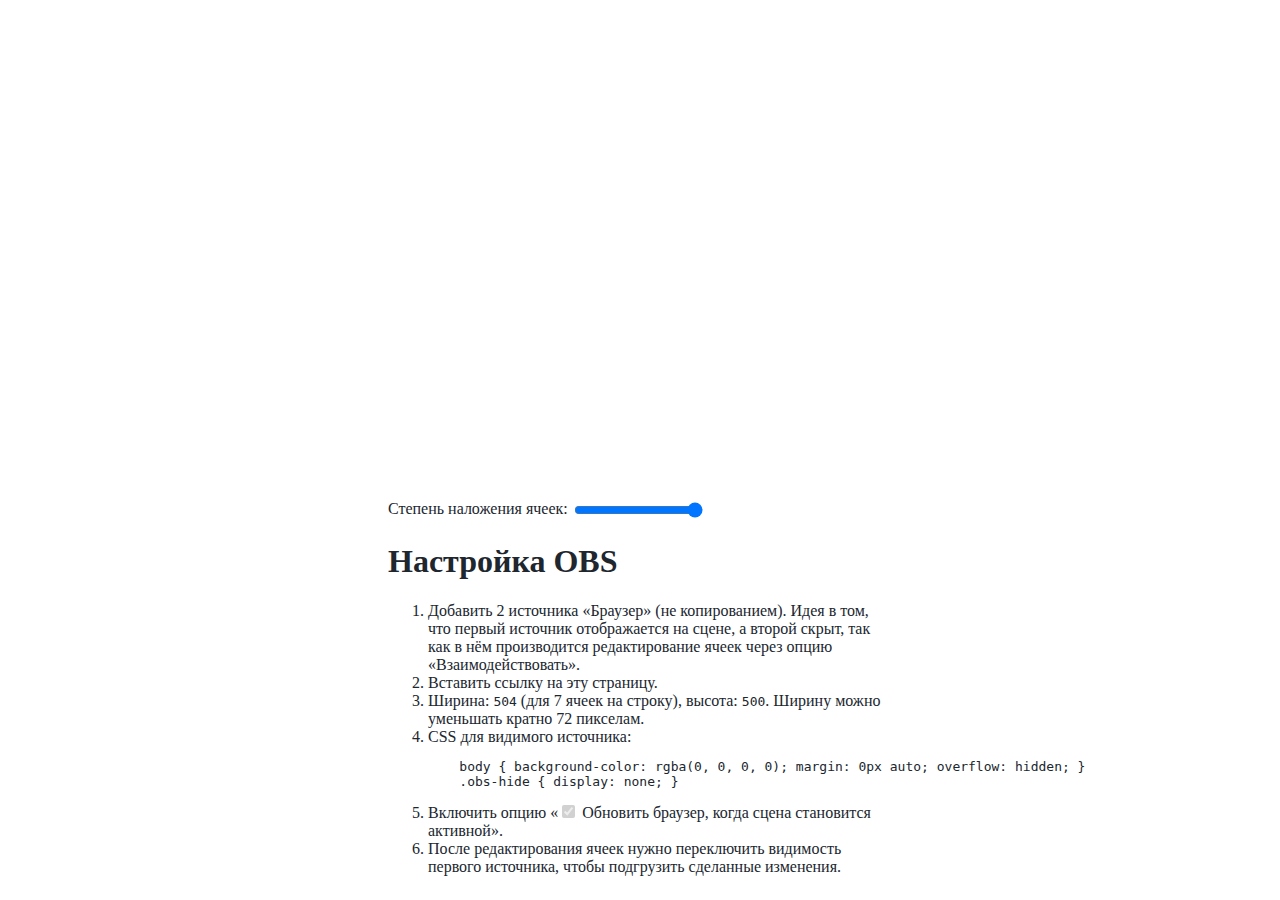
<file: hpg-effects/index.html>
<!DOCTYPE html>
<html lang="ru">
<head>
    <meta charset="UTF-8">
    <title>Эффекты стримера ХПГ 2.0</title>

    <link rel="stylesheet" href="index.css" />
    <!--
        Author: shtrih
        https://github.com/shtrih/open-hpg-2-inventory
    -->
</head>
<body>

<div class="inventory"></div>
<div class="add-block">
    <button class="add-cell" title="Добавить ячейку">+</button>
    <div class="clear"></div>
</div>
<div class="clear"></div>

<div class="selector">
    <ul></ul>
    <div class="clear"></div>
</div>

<div class="information">
    <div class="cell-left-margin obs-hide">
        <label for="cell-left-margin">Степень наложения ячеек:</label>
        <input id="cell-left-margin" type="range" step="1" min="-50" max="0" value="0" />
    </div>

    <div class="obs-hide">
        <h1>Настройка OBS</h1>
        <ol>
            <li>Добавить 2 источника «Браузер» (не копированием). Идея в том, что первый источник отображается на сцене, а второй скрыт, так как в нём производится редактирование ячеек через опцию  «Взаимодействовать».</li>
            <li>Вставить ссылку на эту страницу.</li>
            <li>Ширина: <code>504</code> (для 7 ячеек на строку), высота: <code>500</code>. Ширину можно уменьшать кратно 72 пикселам.</li>
            <li>
                CSS для видимого источника:
                <pre>
    body { background-color: rgba(0, 0, 0, 0); margin: 0px auto; overflow: hidden; }
    .obs-hide { display: none; }</pre>
            </li>
            <li>Включить опцию «<input type="checkbox" checked disabled /> Обновить браузер, когда сцена становится активной».</li>
            <li>После редактирования ячеек нужно переключить видимость первого источника, чтобы подгрузить сделанные изменения.</li>
        </ol>
    </div>
</div>

<script
        src="https://code.jquery.com/jquery-3.5.0.min.js"
        integrity="sha256-xNzN2a4ltkB44Mc/Jz3pT4iU1cmeR0FkXs4pru/JxaQ="
        crossorigin="anonymous"></script>
<script src="index.js"></script>
</body>
</html>
</file>
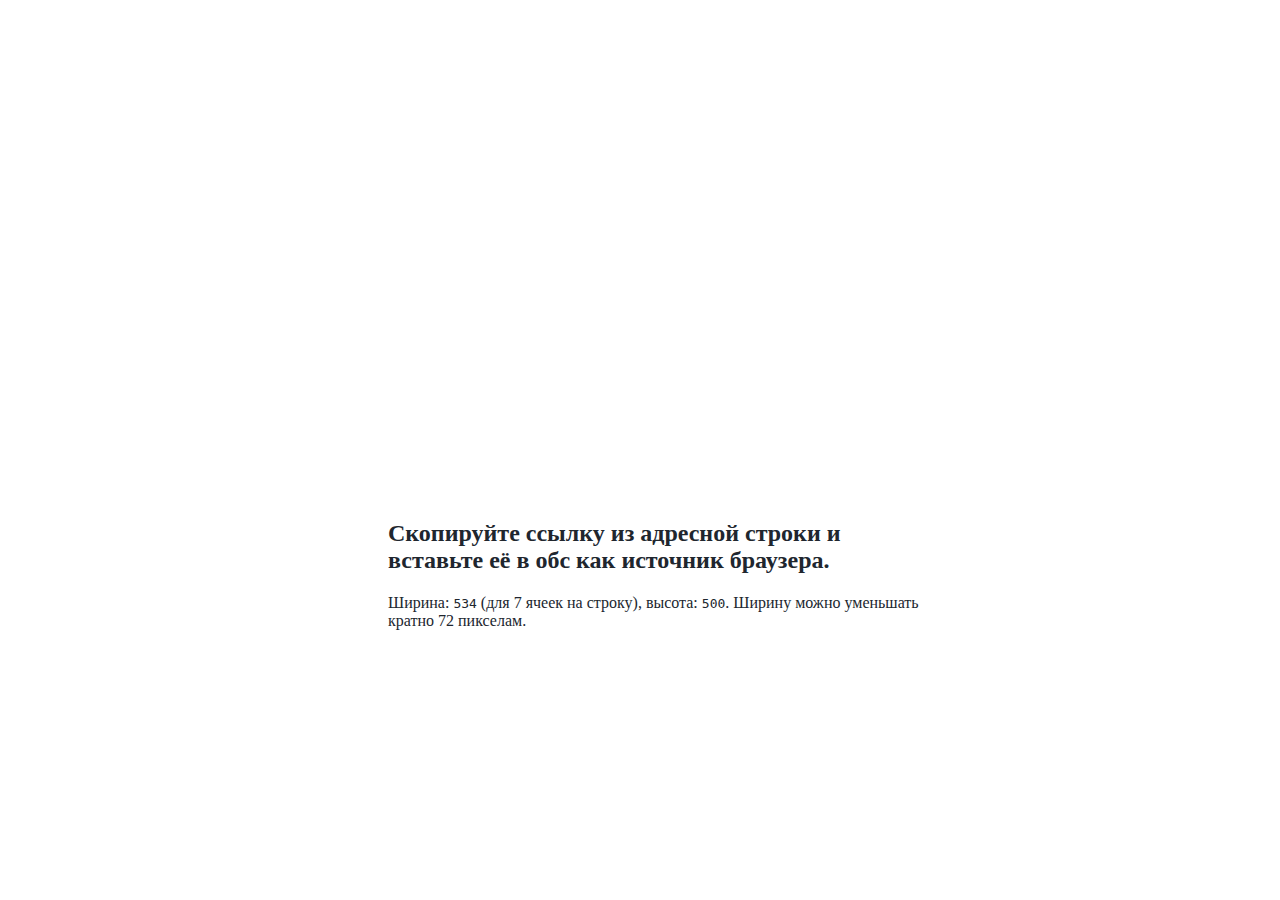
<file: hpg-inventory copy/index.html>
<!DOCTYPE html>
<html lang="ru">
<head>
    <meta charset="UTF-8">
    <title>Инвентарь стримера DARK PPG </title>

    <link rel="stylesheet" href="index.css" />
    <!--
        Author: shtrih
        https://github.com/shtrih/open-hpg-2-inventory
    -->
</head>
<body>

<div class="inventory"></div>
<div class="add-block">
    <button class="add-cell" title="Добавить ячейку инвентаря">+</button>
    <div class="clear"></div>
</div>
<div class="clear"></div>

<div class="selector">
    <ul></ul>
    <div class="clear"></div>
</div>

<div class="information obs-hide">
    <h2>Скопируйте ссылку из адресной строки и вставьте её в обс как источник браузера.</h2>
    <p>Ширина: <code>534</code> (для 7 ячеек на строку), высота: <code>500</code>. Ширину можно уменьшать кратно 72 пикселам.</p>
    <!-- <h1>Настройка OBS</h1>
    <ol>
        <li>Добавить 2 источника «Браузер» (не копированием). Идея в том, что первый источник отображается на сцене, а второй скрыт, так как в нём производится редактирование ячеек через опцию  «Взаимодействовать».</li>
        <li>Вставить ссылку на эту страницу.</li>
        <li>Ширина: <code>534</code> (для 7 ячеек на строку), высота: <code>500</code>. Ширину можно уменьшать кратно 72 пикселам.</li>
        <li>
            CSS для видимого источника:
            <pre>
body { background-color: rgba(0, 0, 0, 0); margin: 0px auto; overflow: hidden; }
.obs-hide { display: none; }</pre>
        </li>
        <li>Включить опцию «<input type="checkbox" checked disabled /> Обновить браузер, когда сцена становится активной».</li>
        <li>После редактирования ячеек нужно переключить видимость первого источника, чтобы подгрузить сделанные изменения.</li>
    </ol> -->
</div>

<script
        src="https://code.jquery.com/jquery-3.5.0.min.js"
        integrity="sha256-xNzN2a4ltkB44Mc/Jz3pT4iU1cmeR0FkXs4pru/JxaQ="
        crossorigin="anonymous"></script>
<script src="index.js"></script>
</body>
</html>
</file>
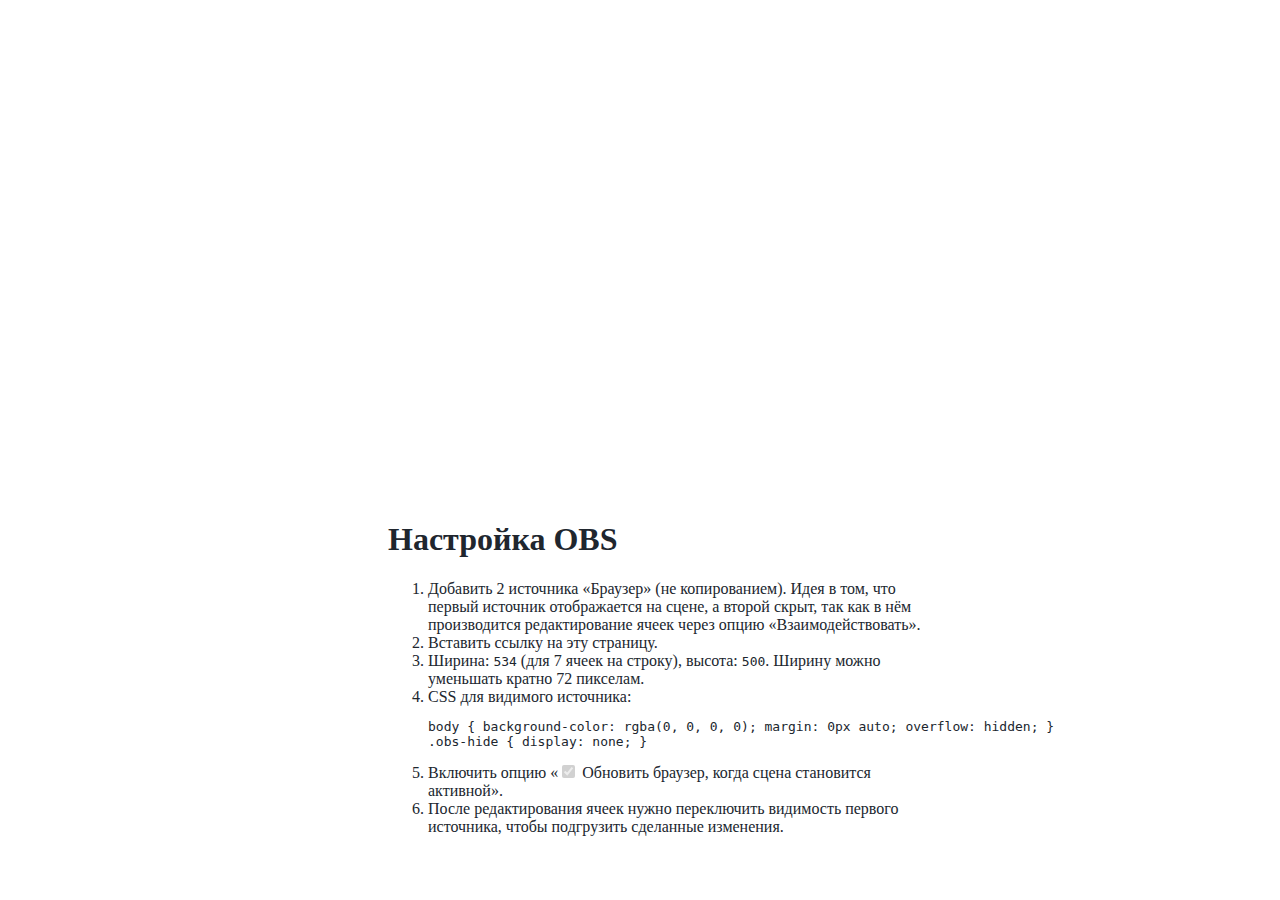
<file: hpg-inventory/index.html>
<!DOCTYPE html>
<html lang="ru">
<head>
    <meta charset="UTF-8">
    <title>Инвентарь стримера ХПГ 2.0</title>

    <link rel="stylesheet" href="index.css" />
    <!--
        Author: shtrih
        https://github.com/shtrih/open-hpg-2-inventory
    -->
</head>
<body>

<div class="inventory"></div>
<div class="add-block">
    <button class="add-cell" title="Добавить ячейку инвентаря">+</button>
    <div class="clear"></div>
</div>
<div class="clear"></div>

<div class="selector">
    <ul></ul>
    <div class="clear"></div>
</div>

<div class="information obs-hide">
    <h1>Настройка OBS</h1>
    <ol>
        <li>Добавить 2 источника «Браузер» (не копированием). Идея в том, что первый источник отображается на сцене, а второй скрыт, так как в нём производится редактирование ячеек через опцию  «Взаимодействовать».</li>
        <li>Вставить ссылку на эту страницу.</li>
        <li>Ширина: <code>534</code> (для 7 ячеек на строку), высота: <code>500</code>. Ширину можно уменьшать кратно 72 пикселам.</li>
        <li>
            CSS для видимого источника:
            <pre>
body { background-color: rgba(0, 0, 0, 0); margin: 0px auto; overflow: hidden; }
.obs-hide { display: none; }</pre>
        </li>
        <li>Включить опцию «<input type="checkbox" checked disabled /> Обновить браузер, когда сцена становится активной».</li>
        <li>После редактирования ячеек нужно переключить видимость первого источника, чтобы подгрузить сделанные изменения.</li>
    </ol>
</div>

<script
        src="https://code.jquery.com/jquery-3.5.0.min.js"
        integrity="sha256-xNzN2a4ltkB44Mc/Jz3pT4iU1cmeR0FkXs4pru/JxaQ="
        crossorigin="anonymous"></script>
<script src="index.js"></script>
</body>
</html>
</file>
<file: hpg-effects/index.css>
:root {
	--cell-width: 72px;
	--max-width: calc(var(--cell-width) * 7);
	--cell-margin-left: -14px;
}
body {
	background: transparent;
	padding: 20px 0;
	font-family: Calibri, serif;
	max-width: var(--max-width);
	margin: 0 auto;
	box-sizing: border-box;
	position: relative;
	color: #20262E;
	overflow: hidden;
}
.clear {
	clear: both;
}
.information {
	position: absolute;
	top: 500px;
	width: 100%;
}
.information > ul > li {
	margin-top: 14px;
}
.cell-left-margin {
	margin-bottom: 10px;
}
.cell-left-margin label {
	vertical-align: top;
}
.inventory {
	max-width: 100%;
	user-select: none;
	/* Чтобы первая ячейка не обрезалась с краю в OBS */
	margin-left: calc(var(--cell-margin-left) * -1);
}
.cell {
	margin-left: var(--cell-margin-left);
	position: relative;
	float: left;
	width: var(--cell-width);
	height: var(--cell-width);
	background-color: #ddd;
	border: 4px ridge #d0733d;
	box-sizing: border-box;
	border-radius: 50%;
	cursor: pointer;
}
.cell.active {
	background-color: #dee;
}
.cell.not-slot {
	float: right;
	border-color: #3d93d0;
}
.cell img {
	max-width: 100%;
}
.cell .controls {
	position: absolute;
	top: 0;
}
.cell .controls a {
	display: block;
	width: 20px;
	height: 20px;
	line-height: 18px;
	font-size: 2em;
	font-family: monospace;
	text-decoration: none;
	border-radius: 50%;
	border-color: #666;
	border-style: solid;
	border-width: 1px;
	background: #eee;
	text-align: center;
}
.cell .controls .remove {
	color: #a70000;
}
.cell .controls *:hover {
	color: #FF0076;
}
.add-cell {
	cursor: pointer;
	float: left;
	margin: 20px 0 20px 4px;
	width: 32px;
	height: 32px;
	border-width: 5px;
	border-radius: 50%;
	border-color: #ddd;
	border-style: double;
	background: #2c7523;
	color: #eee;
	font-family: monospace;
	font-size: 16px;
	text-align: center;
	line-height: 16px;
	text-shadow: 1px 1px 0 #000;
	visibility: hidden;
}
.add-cell:hover {
	background: #3a982f;
}
body:hover .add-cell {
	visibility: visible;
}
.add-cell:focus {
	outline: none;
}
.selector {
	user-select: none;
	display: none;
	margin-top: 10px;
	background: #bbb;
	max-width: 100%;
	overflow-y: scroll;
	max-height: calc(var(--cell-width) * 3);
}
.selector ul {
	margin: 0;
	padding: 0;
}
.selector li {
	list-style-type: none;
	float: left;
	width: var(--cell-width);
	height: var(--cell-width);
	box-sizing: border-box;
}
.selector li:hover {
	background: #ddd;
}
.selector li img {
	width: 100%;
}
.BUFF .cell {
	--background-r: 61;
	--background-g: 147;
	--background-b: 208;

	background-color: rgb(var(--background-r), var(--background-g), var(--background-b));
	border-color: rgb(
			calc(var(--background-r) - 20),
			calc(var(--background-g) - 20),
			calc(var(--background-b) - 20)
	);
}
.BUFF .cell.active {
	background-color: rgb(
			calc(var(--background-r) + 20),
			calc(var(--background-g) + 20),
			calc(var(--background-b) + 20)
	);
}
.DEBUFF .cell {
	background-color: #b84040;
	border-color: #a70000;
}
.TARGET_TRAP .cell {
	background-color: #469c5d;
	border-color: #356b3e;
}
.NONTARGET_TRAP .cell {
	background-color: #a5b370;
	border-color: #85935a;
}
.SPECIFIC_WHEEL_ROLL .cell {
	background-color: #837dbd;
	border-color: #6c6699;
}
.FOOD .cell {
	background-color: #64a651;
	border-color: #467a3d;
}
</file>
<file: hpg-inventory copy/index.css>
:root {
	--cell-width: 72px;
	--max-width: calc(var(--cell-width) * 7);
}
body {
	background: transparent;
	padding: 15px;
	font-family: Calibri, serif;
	max-width: var(--max-width);
	margin: 0 auto;
	position: relative;
	color: #20262E;
	overflow: hidden;
}
.clear {
	clear: both;
}
.information {
	position: absolute;
	top: 500px;
	width: 100%;
}
.information > ul > li {
	margin-top: 14px;
}
.inventory {
	max-width: 100%;
	user-select: none;
}
.cell {
	position: relative;
	float: left;
	width: 4.5rem;
	height: 5.5rem;
	/* padding-right: 50px; */
	background-color: rgba(0, 0, 0, 0.6);
	border-radius: 4px;
	/* border: 3px ridge #686868; */
	/* background-image: url(sell_bg.PNG); */
	/* background-size: 100%; */
	margin-left: 0px;
	margin-right: 10px;
	margin-bottom: 10px;
	box-sizing: border-box;
	cursor: pointer;
	/* var(--cell-width) */
	/* width: var(--cell-width); */
	display: flex;
	align-items: center;
	justify-content: center;
}
.cell.active {
	background-color: #dee;
}
.cell.not-slot {
	float: right;
	border-color: #3d93d0;
}
.cell img {
	position: relative;
	right: 1px;
	max-width: 90%;
	filter: drop-shadow(3px 3px 0 #50a04e);
}
.cell img.inverted {
	filter: drop-shadow(3px -3px 0 #900a);
}
.cell .count {
	position: absolute;
	top: -4px;
	right: -2px;
	width: 20px;
	height: 20px;
	/*border-width: 5px;*/
	/*border-style: double;*/
	border-width: 1px;
	border-style: solid;
	border-radius: 50%;
	border-color: #fff;
	background-color: rgba(54, 54, 54, 0.74);
	color: #fff;
	font-family: monospace;
	font-size: 16px;
	line-height: 22px;
	font-weight: bold;
	text-align: center;
	text-shadow: 1px 1px 0 #000;
}
.cell .controls {
	box-sizing: border-box;
	border-radius: 5px;
	width: 100px;
	background: #eed;
	position: absolute;
	top: calc(var(--cell-width) - 4px);
	left: -18px;
	font-size: 32px;
	font-family: monospace;
	text-align: center;
	z-index: 1;
	box-shadow: 1px 1px 0 #20262E;
}
.cell .controls::before {
	display: block;
	top: 13px;
	left: 50%;
	transform: translate(-50%, calc(-100% - 5px)) rotate(45deg);

	background-color: #eed;
	content: ' ';
	position: absolute;
	width: 15px;
	height: 15px;
	z-index: -1;
}
.cell .controls a {
	color: #20262E;
	text-decoration: none;
	font-weight: bold;
}
.cell .controls .remove {
	color: #a70000;
}
.cell .controls *:hover {
	color: #FF0076;
}
.add-cell {
	cursor: pointer;
	float: left;
	margin: 20px 0 20px 4px;
	width: 32px;
	height: 32px;
	border-width: 5px;
	border-radius: 50%;
	border-color: #ddd;
	border-style: double;
	background: #2c7523;
	color: #eee;
	font-family: monospace;
	font-size: 16px;
	text-align: center;
	line-height: 16px;
	text-shadow: 1px 1px 0 #000;
	visibility: hidden;
}
.add-cell:hover {
	background: #3a982f;
}
.add-block:hover .add-cell {
	visibility: visible;
}
.add-cell:focus {
	outline: none;
}
.selector {
	user-select: none;
	display: none;
	margin-top: 10px;
	background: #bbb;
	max-width: 100%;
	overflow-y: scroll;
	max-height: calc(var(--cell-width) * 3);
}
.selector ul {
	margin: 0;
	padding: 0;
}
.selector li {
	list-style-type: none;
	float: left;
	width: var(--cell-width);
	height: var(--cell-width);
	box-sizing: border-box;
}
.selector li:hover {
	background: #ddd;
}
.selector li img {
	width: 100%;
}
</file>
<file: hpg-inventory/index.css>
:root {
	--cell-width: 72px;
	--max-width: calc(var(--cell-width) * 7);
}
body {
	background: transparent;
	padding: 15px;
	font-family: Calibri, serif;
	max-width: var(--max-width);
	margin: 0 auto;
	position: relative;
	color: #20262E;
	overflow: hidden;
}
.clear {
	clear: both;
}
.information {
	position: absolute;
	top: 500px;
	width: 100%;
}
.information > ul > li {
	margin-top: 14px;
}
.inventory {
	max-width: 100%;
	user-select: none;
}
.cell {
	position: relative;
	float: left;
	width: var(--cell-width);
	height: var(--cell-width);
	background-color: #ddd;
	border: 4px ridge #d0733d;
	margin-left: -0px;
	box-sizing: border-box;
	cursor: pointer;

	display: flex;
	align-items: center;
	justify-content: center;
}
.cell.active {
	background-color: #dee;
}
.cell.not-slot {
	float: right;
	border-color: #3d93d0;
}
.cell img {
	max-width: 100%;
	filter: drop-shadow(3px 3px 0 #50a04e);
}
.cell img.inverted {
	transform: scaleY(-1);
	filter: drop-shadow(3px -3px 0 #900a);
}
.cell .count {
	position: absolute;
	top: -4px;
	right: -2px;
	width: 20px;
	height: 20px;
	/*border-width: 5px;*/
	/*border-style: double;*/
	border-width: 1px;
	border-style: solid;
	border-radius: 50%;
	border-color: #fff;
	background: #6857d8;
	color: #fff;
	font-family: monospace;
	font-size: 16px;
	line-height: 22px;
	font-weight: bold;
	text-align: center;
	text-shadow: 1px 1px 0 #000;
}
.cell .controls {
	box-sizing: border-box;
	border-radius: 5px;
	width: 100px;
	background: #eed;
	position: absolute;
	top: calc(var(--cell-width) - 4px);
	left: -18px;
	font-size: 32px;
	font-family: monospace;
	text-align: center;
	z-index: 1;
	box-shadow: 1px 1px 0 #20262E;
}
.cell .controls::before {
	display: block;
	top: 13px;
	left: 50%;
	transform: translate(-50%, calc(-100% - 5px)) rotate(45deg);

	background-color: #eed;
	content: ' ';
	position: absolute;
	width: 15px;
	height: 15px;
	z-index: -1;
}
.cell .controls a {
	color: #20262E;
	text-decoration: none;
	font-weight: bold;
}
.cell .controls .remove {
	color: #a70000;
}
.cell .controls *:hover {
	color: #FF0076;
}
.add-cell {
	cursor: pointer;
	float: left;
	margin: 20px 0 20px 4px;
	width: 32px;
	height: 32px;
	border-width: 5px;
	border-radius: 50%;
	border-color: #ddd;
	border-style: double;
	background: #2c7523;
	color: #eee;
	font-family: monospace;
	font-size: 16px;
	text-align: center;
	line-height: 16px;
	text-shadow: 1px 1px 0 #000;
	visibility: hidden;
}
.add-cell:hover {
	background: #3a982f;
}
.add-block:hover .add-cell {
	visibility: visible;
}
.add-cell:focus {
	outline: none;
}
.selector {
	user-select: none;
	display: none;
	margin-top: 10px;
	background: #bbb;
	max-width: 100%;
	overflow-y: scroll;
	max-height: calc(var(--cell-width) * 3);
}
.selector ul {
	margin: 0;
	padding: 0;
}
.selector li {
	list-style-type: none;
	float: left;
	width: var(--cell-width);
	height: var(--cell-width);
	box-sizing: border-box;
}
.selector li:hover {
	background: #ddd;
}
.selector li img {
	width: 100%;
}
</file>
